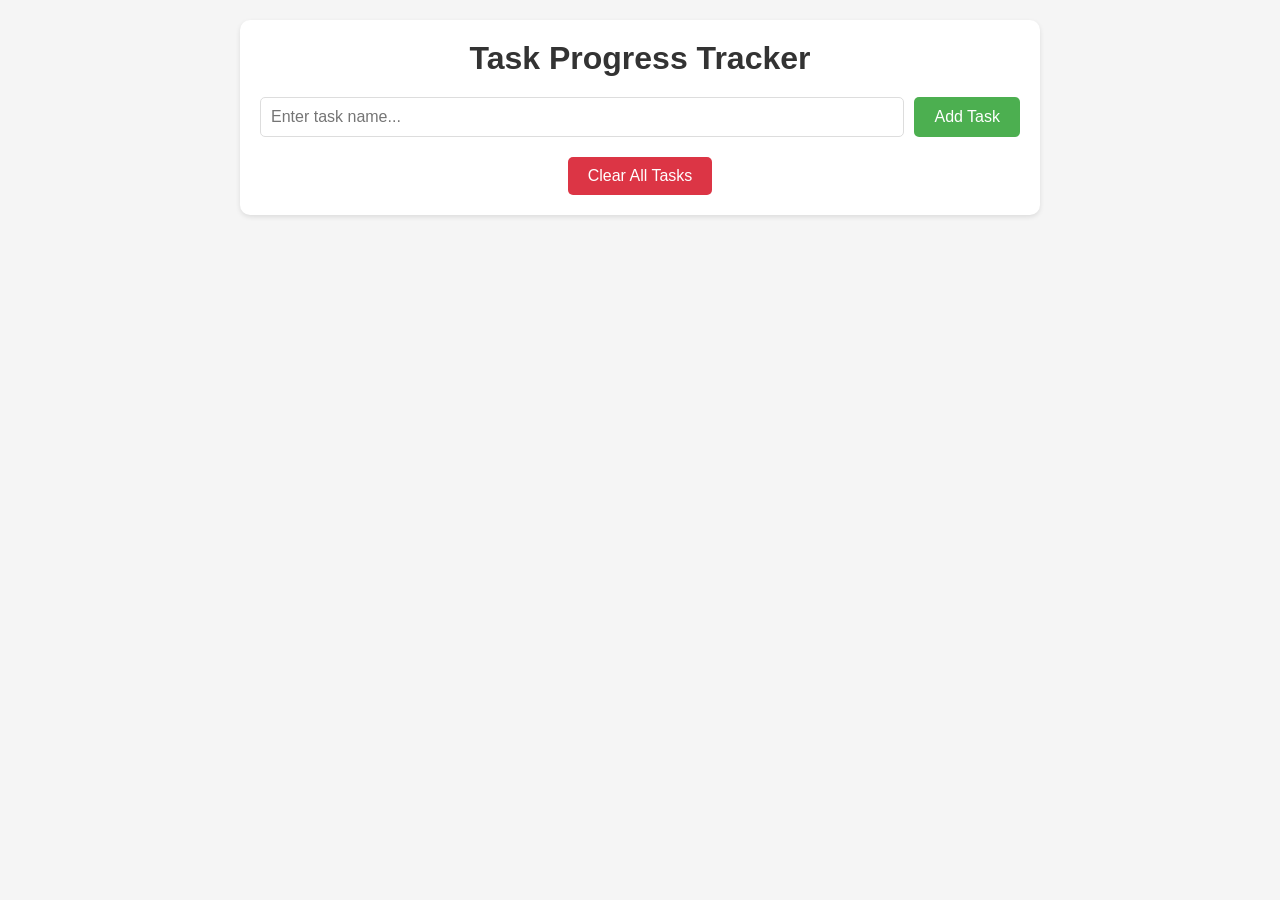
<file: index.html>
<!DOCTYPE html>
<html lang="en">
<head>
    <meta charset="UTF-8">
    <meta name="viewport" content="width=device-width, initial-scale=1.0">
    <title>Task Progress Tracker</title>
    <link rel="stylesheet" href="styles.css">
</head>
<body>
    <div class="container">
        <h1>Task Progress Tracker</h1>
        <div class="input-section">
            <input type="text" id="task-input" placeholder="Enter task name...">
            <button id="add-task-btn">Add Task</button>
        </div>
        <ul id="task-list"></ul>
        <button id="clear-all-btn" class="clear-all-btn">Clear All Tasks</button>
    </div>

    <script src="script.js"></script>
</body>
</html>
</file>
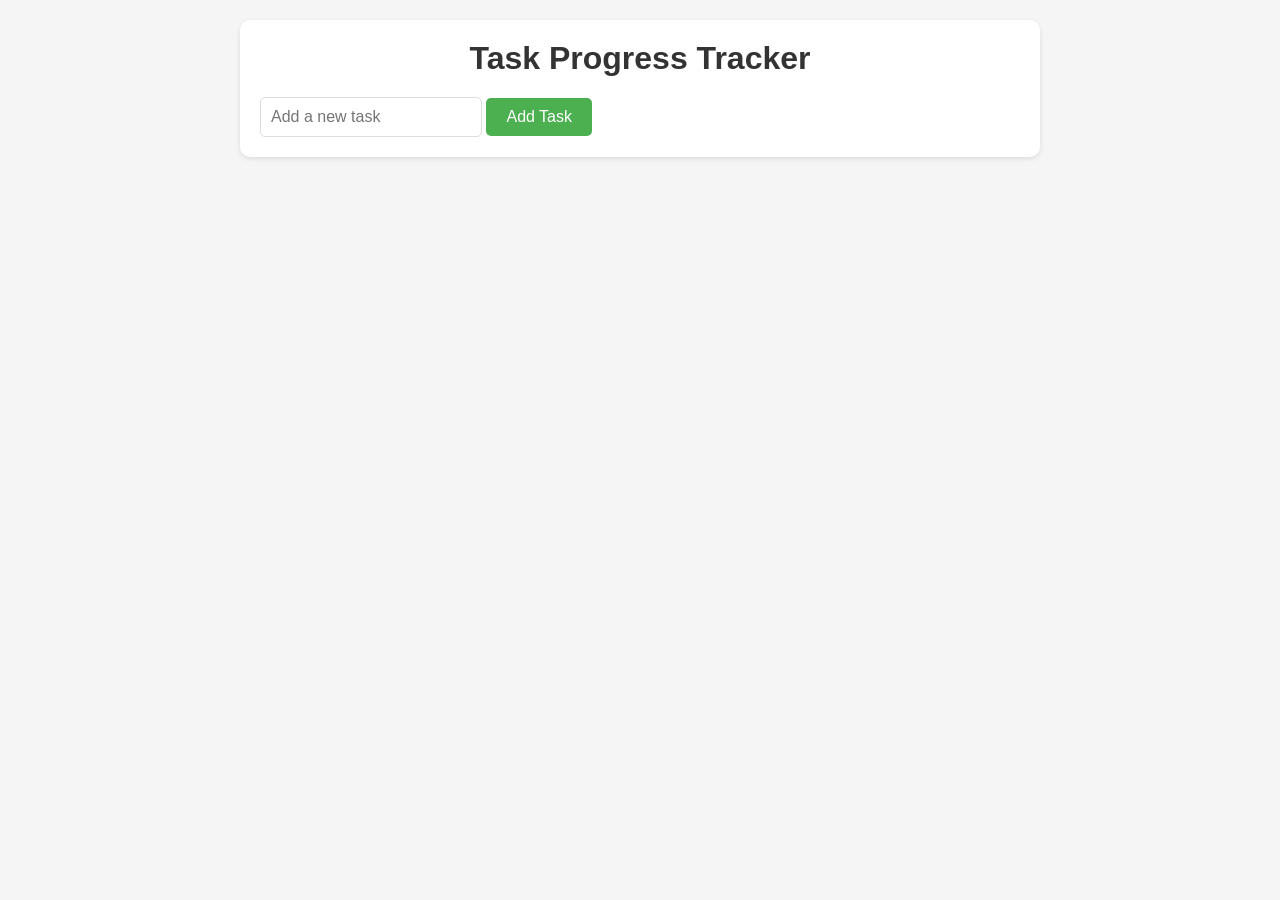
<file: progress_tracker.html>
<!DOCTYPE html>
<html lang="en">
<head>
  <meta charset="UTF-8">
  <meta name="viewport" content="width=device-width, initial-scale=1.0">
  <title>Task Progress Tracker</title>
  <link rel="stylesheet" href="styles.css">
</head>
<body>
  <div class="container">
    <h1>Task Progress Tracker</h1>

    <!-- Task Input -->
    <div class="task-input">
      <input type="text" id="task-input" placeholder="Add a new task">
      <button id="add-task-btn">Add Task</button>
    </div>

    <!-- Task List -->
    <ul id="task-list"></ul>
  </div>

  <script src="script.js"></script>
</body>
</html>
</file>
<file: styles.css>
* {
    box-sizing: border-box;
    margin: 0;
    padding: 0;
    font-family: 'Segoe UI', Tahoma, Geneva, Verdana, sans-serif;
}

body {
    background-color: #f5f5f5;
    padding: 20px;
}

.container {
    max-width: 800px;
    margin: 0 auto;
    background-color: white;
    padding: 20px;
    border-radius: 10px;
    box-shadow: 0 2px 5px rgba(0,0,0,0.1);
}

h1 {
    text-align: center;
    color: #333;
    margin-bottom: 20px;
}

.input-section {
    display: flex;
    gap: 10px;
    margin-bottom: 20px;
}

#task-input {
    flex: 1;
    padding: 10px;
    border: 1px solid #ddd;
    border-radius: 5px;
    font-size: 16px;
}

button {
    padding: 10px 20px;
    background-color: #4CAF50;
    color: white;
    border: none;
    border-radius: 5px;
    cursor: pointer;
    font-size: 16px;
    transition: background-color 0.3s;
}

button:hover {
    background-color: #45a049;
}

.task-item {
    background-color: #fff;
    padding: 15px;
    margin-bottom: 15px;
    border: 1px solid #ddd;
    border-radius: 5px;
    list-style: none;
}

.task-item p {
    font-size: 18px;
    margin-bottom: 10px;
    color: #333;
}

.task-status-box {
    display: inline-block;
    padding: 5px 10px;
    border-radius: 3px;
    font-size: 14px;
    margin-bottom: 10px;
}

.task-status-box.on-track {
    background-color: #e8f5e9;
    color: #4caf50;
}

.task-status-box.delayed {
    background-color: #fff3e0;
    color: #ff9800;
}

.task-status-box.deadline-passed {
    background-color: #ffebee;
    color: #f44336;
}

.task-item input {
    padding: 8px;
    margin: 5px 0;
    border: 1px solid #ddd;
    border-radius: 4px;
    width: 150px;
}

.task-item input:disabled {
    background-color: #f5f5f5;
    cursor: not-allowed;
}

.task-item label {
    display: inline-block;
    width: 150px;
    margin-right: 10px;
}

.buttons-container {
    margin-top: 10px;
    display: flex;
    justify-content: center;
    gap: 10px;
}

.update-progress-btn {
    background-color: #2196F3;
}

.update-progress-btn:hover {
    background-color: #1976D2;
}

.delete-task-btn {
    background-color: #f44336;
}

.delete-task-btn:hover {
    background-color: #d32f2f;
}

.task-progress-container {
    width: 100%;
    background-color: #f5f5f5;
    border-radius: 5px;
    margin-top: 10px;
    height: 25px;
    position: relative;
    overflow: hidden;
}

.task-progress-bar {
    height: 100%;
    background-color: #4CAF50;
    transition: width 0.3s ease;
}

.progress-bar-text {
    position: absolute;
    left: 50%;
    top: 50%;
    transform: translate(-50%, -50%);
    color: white;
    text-shadow: 1px 1px 1px rgba(0,0,0,0.2);
    z-index: 1;
    width: 100%;
    text-align: center;
}

.clear-all-btn {
    display: block;
    margin: 20px auto 0;
    background-color: #dc3545;
}

.clear-all-btn:hover {
    background-color: #c82333;
}

.error {
    border-color: #dc3545 !important;
}
</file>
